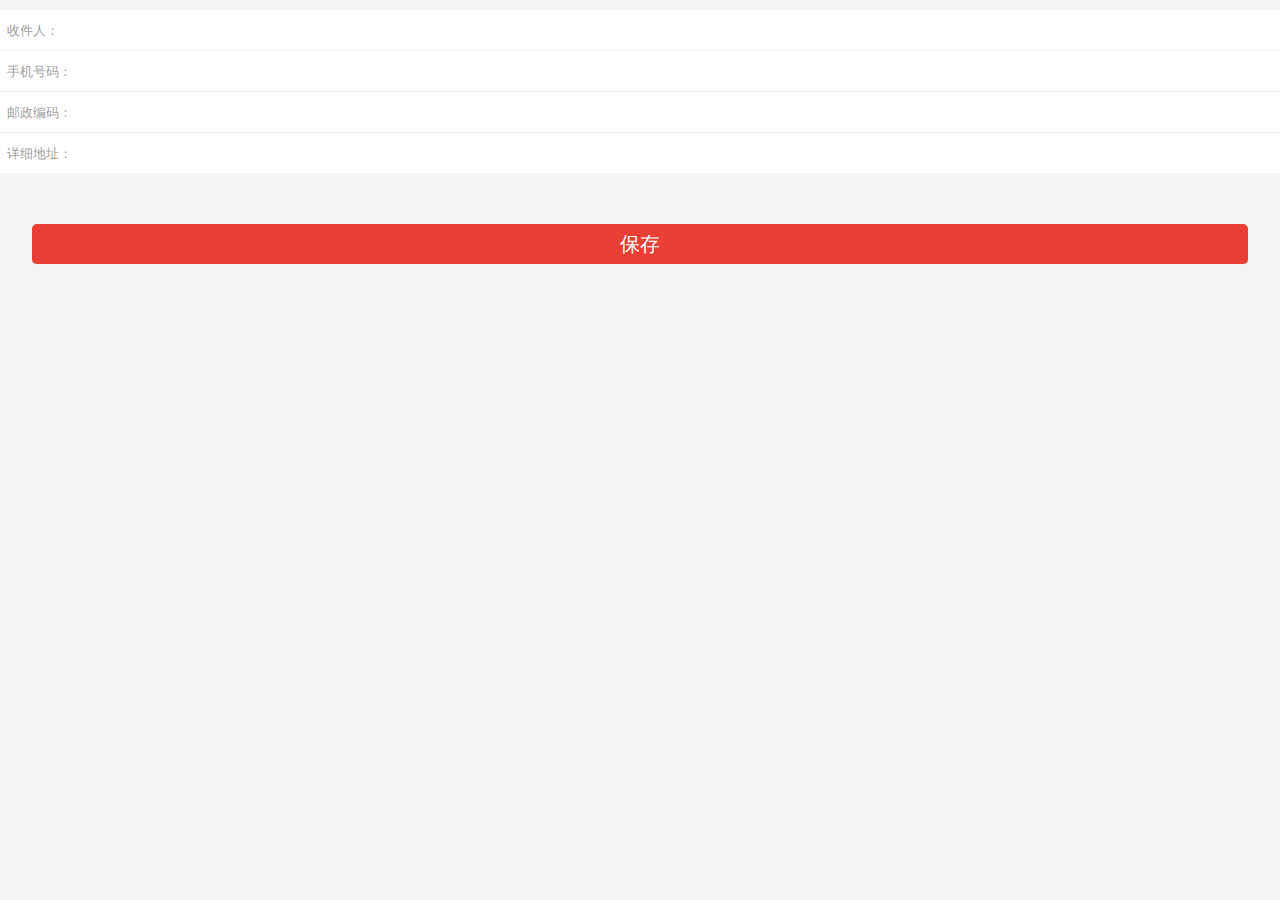
<file: consignee-information.html>
<!DOCTYPE html>
<html lang="en">
<head>
  <meta charset="UTF-8">
  <meta id="viewport" name="viewport"
        content="width=device-width, initial-scale=1.0, minimum-scale=1.0, maximum-scale=1.0, user-scalable=yes"/>
  <title></title>
  <script src="http://libs.baidu.com/jquery/2.0.0/jquery.min.js"></script>
  <script src="Javascript/consignee.js"></script>
  <script src="Javascript/js.js"></script>
  <link href="Style/style.css" rel="stylesheet"/>
</head>
<style>
    #auto-hide-alert{
      position: fixed;
      width: 100%;
      top: 235px;
      opacity: 0;
      transition: all 2s;
      -webkit-transition: all 2s;
      height: 25px;
    }

    @media (height: 480px) and (width: 320px) {
    .consignee-save-bt-body{
      position: fixed;bottom: 5px;text-align: center;width: 100%
    }
  }
  @media all and (width: 320px) {
    .id_card_img_body{
      width: 80%;height: 180px;margin: 20px auto
    }

  }
  @media all and (width: 414px) {
    .consignee-info-input{
      width: 95%;height: 40px;background: rgba(255,255,255,.5);border-radius: 5px;margin: 0 auto;overflow: hidden;margin-top: 10px;
    }
    .id_card_img_body{
      width: 70%;height: 180px;margin: 60px auto
    }
  }
</style>
<body>

<div class="control" style="background: #f4f4f4;text-align: inherit;overflow: hidden">
  <div style="width: 100%;height: auto;padding-top: 10px;">
    <div class="consignee-info-input" >
      <span>&nbsp;&nbsp;收件人：&nbsp;&nbsp;&nbsp;&nbsp;</span><input id="consignee"/>
    </div>
    <div class="consignee-info-input" >
      <span>&nbsp;&nbsp;手机号码：</span><input id="phone"/>
    </div>
    <div class="consignee-info-input" >
      <span>&nbsp;&nbsp;邮政编码：</span><input id="post-number"/>
    </div>
    <div class="consignee-info-input" >
      <span>&nbsp;&nbsp;详细地址：</span><input id="location"/>
    </div>
  </div>

  <div class="consignee-save-bt-body"  >
    <div id="consignee-save-bt" class="consignee-info-input save-bt">保存</div>
  </div>
</div>
<div id="auto-hide-alert" style="display: block;">
  <div class="text-center" style="width: 100%;">
    <span id="massage-text"> </span>
  </div>
</div>
<script>
  var _hmt = _hmt || [];
  (function() {
    var hm = document.createElement("script");
    hm.src = "//hm.baidu.com/hm.js?f4651fa752d7aeceef4850788adb55e4";
    var s = document.getElementsByTagName("script")[0];
    s.parentNode.insertBefore(hm, s);
  })();
</script>
<script src="http://res.wx.qq.com/open/js/jweixin-1.0.0.js" type="text/javascript"></script>
<script type="application/javascript">

  // 微信相关方法
  function is_weixin() {
    var ua = window.navigator.userAgent.toLowerCase();
    return 'micromessenger' == ua.match(/MicroMessenger/i);
  }

  document.addEventListener("DOMContentLoaded", function(event) {
    if(is_weixin()) {
      var api = "http://m.moretao.com/wechat/ticket?page=" + encodeURIComponent(window.location.href);
      $.get(api, function(ticket, status) {
        if(ticket.ticket) {
          var t = ticket.ticket;

          // 微信初始化, 设置分享
          wx.config({
            debug: false, // 开启调试模式,调用的所有api的返回值会在客户端 alert 出来，若要查看传入的参数，可以在pc端打开，参数信息会通过log打出，仅在pc端时才会打印。
            appId: 'wx8c1226347ed11c26', // 必填，公众号的唯一标识
            timestamp: t.at, // 必填，生成签名的时间戳
            nonceStr: t.noncestr, // 必填，生成签名的随机串
            imgUrl: 'http://dev.images.moretao.com/games/xlj/qq.jpg',
            signature: t.signature,// 必填，签名，见附录1
            jsApiList: ['onMenuShareAppMessage', 'onMenuShareTimeline', 'onMenuShareQQ', 'onMenuShareQZone', "getInstallState"] // 必填，需要使用的JS接口列表，所有JS接口列表见附录2
          });

          wx.ready(function () {
            wx.onMenuShareAppMessage({
              title: "寻龙诀贺岁宝藏等你来摸金",
              desc: "寻龙诀千万红包大派送",
              link: "http://games.moretao.com/g/index.html",
              imgUrl: "http://dev.images.moretao.com/games/xlj/qq.jpg"
            });

            wx.onMenuShareTimeline({
              title: "寻龙诀贺岁宝藏等你来摸金",
              desc: "寻龙诀千万红包大派送",
              link: "http://games.moretao.com/g/index.html",
              imgUrl: "http://dev.images.moretao.com/games/xlj/qq.jpg"
            });

            wx.onMenuShareQQ({
              title: "寻龙诀贺岁宝藏等你来摸金",
              desc: "寻龙诀千万红包大派送",
              link: "http://games.moretao.com/g/index.html",
              imgUrl: "http://dev.images.moretao.com/games/xlj/qq.jpg"
            });

            wx.onMenuShareQZone({
              title: "寻龙诀贺岁宝藏等你来摸金",
              desc: "寻龙诀千万红包大派送",
              link: "http://games.moretao.com/g/index.html",
              imgUrl: "http://dev.images.moretao.com/games/xlj/qq.jpg"
            });
          });
        }
      });
    }
  });
</script>
</body>
</html>
</file>
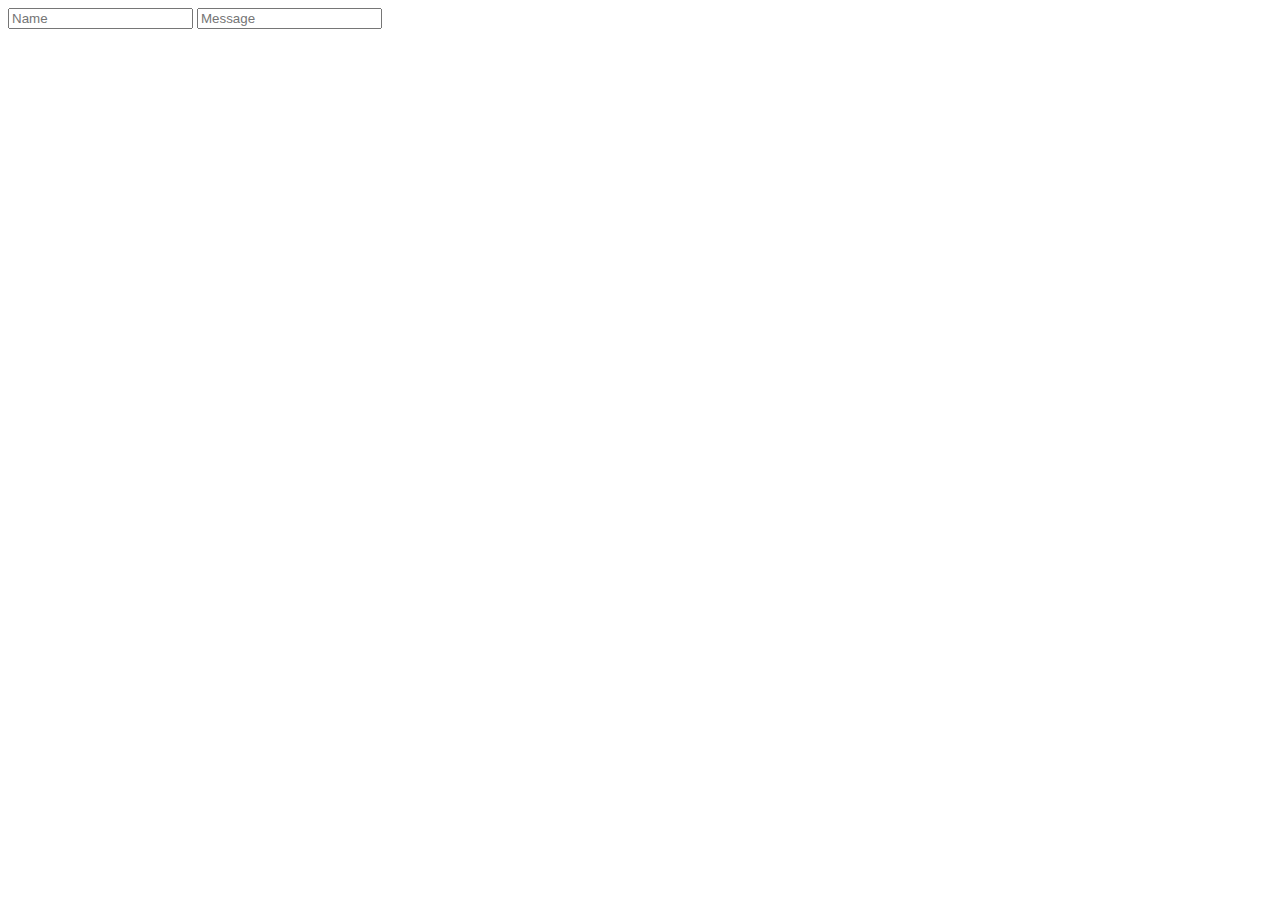
<file: index2.html>
<html>
<head>
    <meta charset="UTF-8">
    <meta id="viewport" name="viewport" content="width=device-width, initial-scale=1.0, minimum-scale=1.0, maximum-scale=1.0, user-scalable=yes"/>
    <title>野狗聊天室</title>
    <script src="https://cdn.wilddog.com/js/client/current/wilddog.js"></script>
    <script src="http://libs.useso.com/js/jquery/1.8.3/jquery.min.js"></script>
</head>
<body>
<div id="messagesDiv"></div>
<input type="text" id="nameInput" placeholder="Name">
<input type="text" id="messageInput" placeholder="Message">
<script>
    var myDataRef = new Wilddog("https://fuckbaidu.wilddogio.com/");
    $("#messageInput").keypress(function (e) {
        if (e.keyCode == 13) {
            var name = $("#nameInput").val();
            var text = $("#messageInput").val();
            myDataRef.push({name: name, text: text});
            $("#messageInput").val("");
        }
    });
    myDataRef.on("child_added", function(snapshot) {
        var message = snapshot.val();displayChatMessage(message.name, message.text);
    });
    function displayChatMessage(name, text) {
        $("<div/>").text(text).prepend($("<em/>").text(name+": ")).appendTo($("#messagesDiv"));
        $("#messagesDiv")[0].scrollTop = $("#messagesDiv")[0].scrollHeight;
    };
</script>
</body>
</html>
</file>
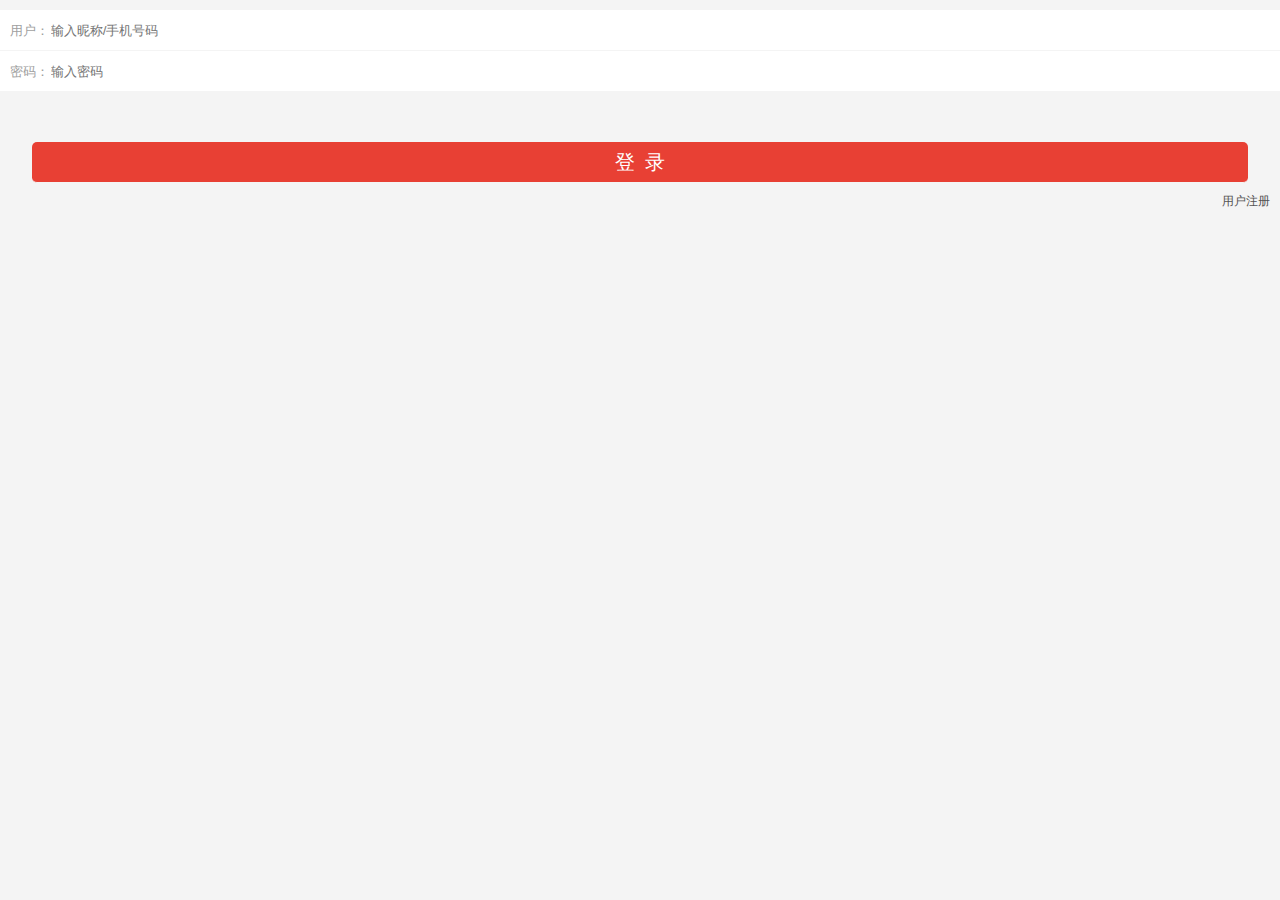
<file: login.html>
<!DOCTYPE html>
<html lang="en">
<head>
  <meta charset="UTF-8">
  <meta id="viewport" name="viewport" content="width=device-width, initial-scale=1.0, minimum-scale=1.0, maximum-scale=1.0, user-scalable=yes"/>
  <title>登录</title>
  <script src="http://apps.bdimg.com/libs/jquery/1.8.3/jquery.min.js"></script>
  <script src="Javascript/login.js"></script>
  <script src="Javascript/js.js"></script>
  <link href="Style/style.css" rel="stylesheet"/>

</head>
<style>
  #signin-form {
    text-align: center;
  }
</style>
<body>
  <div class="control" style="background:#f4f4f4;text-align: inherit;">
      <div style="width: 100%;height: auto;padding-top: 10px;">
        <div class="consignee-info-input" >
          <span>&nbsp;&nbsp;&nbsp;用户：</span><input id="nickname-input" type="text" name="username" placeholder="输入昵称/手机号码"  />
        </div>
        <div class="consignee-info-input" >
          <span>&nbsp;&nbsp;&nbsp;密码：</span><input id="password-input" type="password" name="password" placeholder="输入密码" />
        </div>
      </div>
      <div id="consignee-save-bt" class="consignee-info-input save-bt"onclick="login()" >登&nbsp;&nbsp;录</div>

    <a href="signup.html" class="login-a">用户注册</a>
  </div>

  <div id="auto-hide-alert" >
    <div class="text-center" style="width: 100%;">
      <span id="massage-text"> </span>
    </div>
  </div>
  <script>
    var _hmt = _hmt || [];
    (function() {
      var hm = document.createElement("script");
      hm.src = "//hm.baidu.com/hm.js?f4651fa752d7aeceef4850788adb55e4";
      var s = document.getElementsByTagName("script")[0];
      s.parentNode.insertBefore(hm, s);
    })();
  </script>
</body>
</html>
</file>
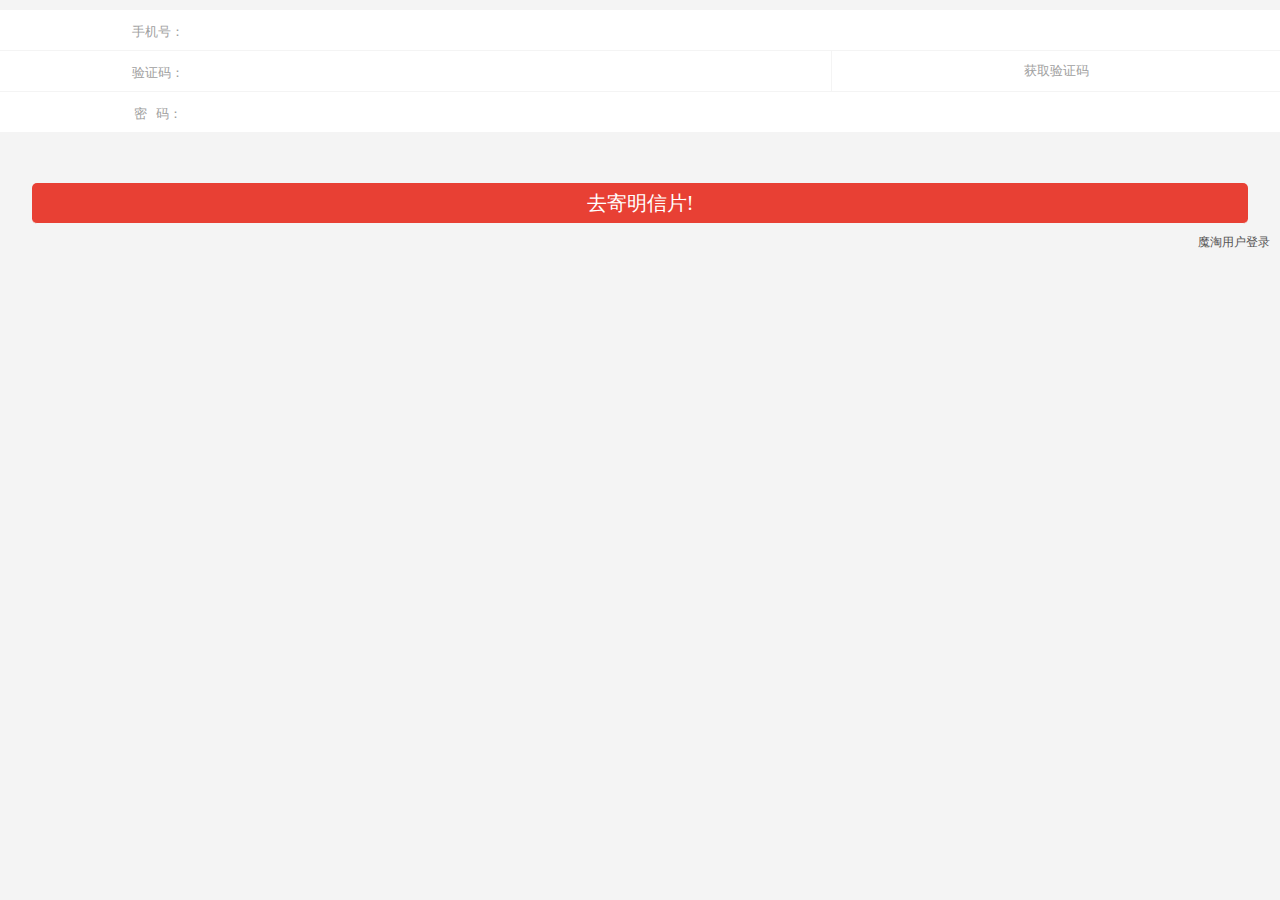
<file: signup.html>
<!DOCTYPE html>
<html lang="en">
<head>
  <meta charset="UTF-8">
  <meta id="viewport" name="viewport"
        content="width=device-width, initial-scale=1.0, minimum-scale=1.0, maximum-scale=1.0, user-scalable=yes"/>
  <title>注册</title>
  <script src="http://apps.bdimg.com/libs/jquery/1.8.3/jquery.min.js"></script>
  <script src="Javascript/signup.js"></script>
  <script src="Javascript/js.js"></script>
  <link href="Style/style.css" rel="stylesheet"/>

</head>

<style>
  #user-avatar-img img{
    width: 100%;
  }
  .consignee-info-input input{
    width: 75%;
    height: 40px;
  }
  .big-btn{
    background-color: #e84034; width: 80%;height: 50px;text-align: center;line-height: 50px;margin: 20px auto;
  }
</style>
<body style="text-align: center">
  <div class="control" style="background:#f4f4f4 ;text-align: inherit;">
    <form id="signup-form">
    <div class="signup-input-body">
      <div class="consignee-info-input" >
        <span>手机号：</span><input id="phone" name="mobile" />
      </div>
      <div class="consignee-info-input" >
        <span>验证码：</span><input name="code" style="width: 40%;" />
        <div class="send-sms-code" onclick="send_sms_code();">获取验证码</div>
      </div>
      <div class="consignee-info-input" >
        <span>密&nbsp;&nbsp;&nbsp;码：</span><input id="password-input" type="password" name="password"/>
      </div>
    </div>
      <div id="consignee-save-bt" class="consignee-info-input save-bt"onclick="submit_form();" >去寄明信片!</div>
      <a href="login.html" class="login-a">魔淘用户登录</a>
    </form>
  </div>
  <div id="auto-hide-alert" >
    <div class="text-center" style="width: 100%;">
      <span id="massage-text"> </span>
    </div>
  </div>
  <script>
    var _hmt = _hmt || [];
    (function() {
      var hm = document.createElement("script");
      hm.src = "//hm.baidu.com/hm.js?f4651fa752d7aeceef4850788adb55e4";
      var s = document.getElementsByTagName("script")[0];
      s.parentNode.insertBefore(hm, s);
    })();
  </script>
  <script src="http://res.wx.qq.com/open/js/jweixin-1.0.0.js" type="text/javascript"></script>
  <script type="application/javascript">

    // 微信相关方法
    function is_weixin() {
      var ua = window.navigator.userAgent.toLowerCase();
      return 'micromessenger' == ua.match(/MicroMessenger/i);
    }

    document.addEventListener("DOMContentLoaded", function(event) {
      if(is_weixin()) {
        var api = "http://m.moretao.com/wechat/ticket?page=" + encodeURIComponent(window.location.href);
        $.get(api, function(ticket, status) {
          if(ticket.ticket) {
            var t = ticket.ticket;

            // 微信初始化, 设置分享
            wx.config({
              debug: false, // 开启调试模式,调用的所有api的返回值会在客户端 alert 出来，若要查看传入的参数，可以在pc端打开，参数信息会通过log打出，仅在pc端时才会打印。
              appId: 'wx8c1226347ed11c26', // 必填，公众号的唯一标识
              timestamp: t.at, // 必填，生成签名的时间戳
              nonceStr: t.noncestr, // 必填，生成签名的随机串
              imgUrl: 'http://dev.images.moretao.com/games/xlj/qq.jpg',
              signature: t.signature,// 必填，签名，见附录1
              jsApiList: ['onMenuShareAppMessage', 'onMenuShareTimeline', 'onMenuShareQQ', 'onMenuShareQZone', "getInstallState"] // 必填，需要使用的JS接口列表，所有JS接口列表见附录2
            });

            wx.ready(function () {
              wx.onMenuShareAppMessage({
                title: "寻龙诀贺岁宝藏等你来摸金",
                desc: "寻龙诀千万红包大派送",
                link: "http://games.moretao.com/g/index.html",
                imgUrl: "http://dev.images.moretao.com/games/xlj/qq.jpg"
              });

              wx.onMenuShareTimeline({
                title: "寻龙诀贺岁宝藏等你来摸金",
                desc: "寻龙诀千万红包大派送",
                link: "http://games.moretao.com/g/index.html",
                imgUrl: "http://dev.images.moretao.com/games/xlj/qq.jpg"
              });

              wx.onMenuShareQQ({
                title: "寻龙诀贺岁宝藏等你来摸金",
                desc: "寻龙诀千万红包大派送",
                link: "http://games.moretao.com/g/index.html",
                imgUrl: "http://dev.images.moretao.com/games/xlj/qq.jpg"
              });

              wx.onMenuShareQZone({
                title: "寻龙诀贺岁宝藏等你来摸金",
                desc: "寻龙诀千万红包大派送",
                link: "http://games.moretao.com/g/index.html",
                imgUrl: "http://dev.images.moretao.com/games/xlj/qq.jpg"
              });
            });
          }
        });
      }
    });
  </script>
  <script>
    var _hmt = _hmt || [];
    (function() {
      var hm = document.createElement("script");
      hm.src = "//hm.baidu.com/hm.js?f4651fa752d7aeceef4850788adb55e4";
      var s = document.getElementsByTagName("script")[0];
      s.parentNode.insertBefore(hm, s);
    })();
  </script>
</body>
</html>
</file>
<file: Style/style.css>
html{
  width: 100%;height: 100%;padding: 0;margin: 0;
}
body{
  width: 100%;height: 100%;padding: 0;margin: 0;font-family: Microsoft YaHei;
}
a{text-decoration: none;}
.left{
  float: left;
}

.right{
  float: right;
}

.hide{
  display: none;
}

#auto-hide-alert{
  position: fixed;
  width: 100%;
  bottom: 80px;
  opacity: 0;
  transition: all 2s;
  -webkit-transition: all 2s;
  -moz-transition: all 2s;
  -o-transition: all 2s;
}
#massage-text{
  color: #5e381a;padding: 6px 15px 6px 15px;font-size: 13px;background-color: rgba(255, 255, 255, .7);border-radius: 10px;
}

#auto-hide-alert1{
  position: fixed;
  width: 100%;
  top: 210px;
  opacity: 0;
  transition: all 2s;
  -webkit-transition: all 2s;
  -moz-transition: all 2s;
  -o-transition: all 2s;
}
#massage-text1{
  color: #5e381a;padding: 6px 15px 6px 15px;font-size: 13px;background-color: rgba(255, 255, 255, .7);border-radius: 10px;
}
.text-center1{text-align: center}


@keyframes rotation {
  0% {transform:rotate(0deg);}
  100% {transform:rotate(360deg);}
}
@-webkit-keyframes rotation {
  0% {-webkit-transform:rotate(0deg);}
  100% {-webkit-transform:rotate(360deg);}
}
@-moz-keyframes rotation {
  0% {-moz-transform:rotate(0deg);}
  100% {-moz-transform:rotate(360deg);}
}

@keyframes rotation2 {
  0% {transform:rotate(0deg);}
  100% {transform:rotate(-360deg);}
}
@-webkit-keyframes rotation {
  0% {-webkit-transform:rotate(0deg);}
  100% {-webkit-transform:rotate(-360deg);}
}
@-moz-keyframes rotation {
  0% {-moz-transform:rotate(0deg);}
  100% {-moz-transform:rotate(-360deg);}
}

@-webkit-keyframes rotate{
  0%{opacity: 1}
  5%{opacity: .9}
  10%{opacity: .8}
  15%{opacity: .7}
  20%{opacity: .6}
  25%{opacity: .5}
  30%{opacity: .4}
  35%{opacity: .3}
  40%{opacity: .2}
  45%{opacity: .1}
  50%{opacity: 0}
  55%{opacity: .1}
  60%{opacity: .2}
  65%{opacity: .3}
  70%{opacity: .4}
  75%{opacity: .5}
  80%{opacity: .6}
  85%{opacity: .7}
  90%{opacity: .8}
  95%{opacity: .9}
  100%{opacity: 1}
}
@keyframes rotate{
  0%{opacity: 1}
  5%{opacity: .9}
  10%{opacity: .8}
  15%{opacity: .7}
  20%{opacity: .6}
  25%{opacity: .5}
  30%{opacity: .4}
  35%{opacity: .3}
  40%{opacity: .2}
  45%{opacity: .1}
  50%{opacity: 0}
  55%{opacity: .1}
  60%{opacity: .2}
  65%{opacity: .3}
  70%{opacity: .4}
  75%{opacity: .5}
  80%{opacity: .6}
  85%{opacity: .7}
  90%{opacity: .8}
  95%{opacity: .9}
  100%{opacity: 1}
}
@-webkit-keyframes rotate2{
  0%{opacity: 0}
  5%{opacity: .1}
  10%{opacity: .2}
  15%{opacity: .3}
  20%{opacity: .4}
  25%{opacity: .5}
  30%{opacity: .6}
  35%{opacity: .7}
  40%{opacity: .8}
  45%{opacity: .9}
  50%{opacity: 1}
  55%{opacity: .9}
  60%{opacity: .8}
  65%{opacity: .7}
  70%{opacity: .6}
  75%{opacity: .5}
  80%{opacity: .4}
  85%{opacity: .3}
  90%{opacity: .2}
  95%{opacity: .1}
  100%{opacity: 0}
}
@keyframes rotate2{
  0%{opacity: 0}
  5%{opacity: .1}
  10%{opacity: .2}
  15%{opacity: .3}
  20%{opacity: .4}
  25%{opacity: .5}
  30%{opacity: .6}
  35%{opacity: .7}
  40%{opacity: .8}
  45%{opacity: .9}
  50%{opacity: 1}
  55%{opacity: .9}
  60%{opacity: .8}
  65%{opacity: .7}
  70%{opacity: .6}
  75%{opacity: .5}
  80%{opacity: .4}
  85%{opacity: .3}
  90%{opacity: .2}
  95%{opacity: .1}
  100%{opacity: 0}
}
@-webkit-keyframes rotate3{
  from{opacity:.8}
  50%{opacity:.4}
  to{opacity:.8}
}
@keyframes rotate3{
  from{opacity:.8}
  50%{opacity:.4}
  to{opacity:.8}
}
@-webkit-keyframes move1{
  0%{left: 0px}
  5%{left: 1px}
  10%{left: 2px}
  15%{left: 3px}
  20%{left: 4px}
  25%{left: 5px}
  30%{left: 6px}
  35%{left: 7px}
  40%{left: 8px}
  45%{left: 9px}
  50%{left: 10px}
  55%{left: 9px}
  60%{left: 8px}
  65%{left: 7px}
  70%{left: 6px}
  75%{left: 5px}
  80%{left: 4px}
  85%{left: 3px}
  90%{left: 2px}
  95%{left: 1px}
  100%{left:0px}
}
@keyframes move1{
  0%{left: 0px}
  5%{left: 1px}
  10%{left: 2px}
  15%{left: 3px}
  20%{left: 4px}
  25%{left: 5px}
  30%{left: 6px}
  35%{left: 7px}
  40%{left: 8px}
  45%{left: 9px}
  50%{left: 10px}
  55%{left: 9px}
  60%{left: 8px}
  65%{left: 7px}
  70%{left: 6px}
  75%{left: 5px}
  80%{left: 4px}
  85%{left: 3px}
  90%{left: 2px}
  95%{left: 1px}
  100%{left:0px}
}
@-webkit-keyframes move2{
  0%{top: -88px}
  5%{top: -89px}
  10%{top: -90px}
  15%{top: -91px}
  20%{top: -92px}
  25%{top: -93px}
  30%{top: -94px}
  35%{top: -95px}
  40%{top: -96px}
  45%{top: -97px}
  50%{top: -98px}
  55%{top: -97px}
  60%{top: -96px}
  65%{top: -95px}
  70%{top: -94px}
  75%{top: -93px}
  80%{top: -92px}
  85%{top: -91px}
  90%{top: -90px}
  95%{top: -89px}
  100%{top:-88px}
}
@keyframes move2{
  0%{top: -88px}
  5%{top: -89px}
  10%{top: -90px}
  15%{top: -91px}
  20%{top: -92px}
  25%{top: -93px}
  30%{top: -94px}
  35%{top: -95px}
  40%{top: -96px}
  45%{top: -97px}
  50%{top: -98px}
  55%{top: -97px}
  60%{top: -96px}
  65%{top: -95px}
  70%{top: -94px}
  75%{top: -93px}
  80%{top: -92px}
  85%{top: -91px}
  90%{top: -90px}
  95%{top: -89px}
  100%{top:-88px}
}
#consignee-information{
  background: #e84034;width: 50%;height: 40px;background-size: 100%;margin: 0 auto;margin-top: 40%;font-size: 20px;color: white;border-radius: 10px;text-align: center;line-height: 40px;
}
.text-center{
  text-align: center;
}

/*活动首页*/
.control{
  width: 100%;height: 100%;text-align: center;position: relative;top: 0;left: 0;
}
.control .activity-title{margin-top: 130px;}
.activity-rule-bt{
  width: 100%;height: 20px;position: relative;bottom: -10px;text-align: right;color: #432D30;right: 20px;
}
.control p{font-size: 12px;color: white;line-height: 20px;margin-top: 20px;}
.activity-rule-bt div{
  position: absolute;top: -10px;right: 15px;
}
.activity-began-bt{
  width: 100px;height: 30px;border: 1px solid #f4e226;border-radius: 10px;line-height: 30px;margin: 0 auto;color: #f4e226;
}
.activity-rule-mode ,.activity-winning-mode{
  width: 100%;height: 100%;background: rgba(0, 0, 0, .8); position: absolute;top:0;display: none;z-index: 20;
}
.activity-rule-text{
  width: 80%;height: 85%;border: 1px solid white;border-radius: 5px;margin: 20px auto;position: relative;
}
.activity-rule-text-close{
  width: 100%;height: 30px;border-radius: 5px;background: white;position: absolute;bottom: -35px;text-align: center;line-height: 30px;color: #555353
}
.extension-img-body{
  width: 100%;height: 100%;text-align: left;
}
.extension-img-body .jiage span{
  font-size: 12px;
  color: red;
  background: none;
  margin: 0;width: auto;
  padding: 0;
}
.extension-img-body span{
 font-size: 9px;
}
.extension-img-body .left{margin-top: 20px;width: 43%;background: rgba(255, 255, 255, .7);padding: 5px;padding-bottom: 10px;margin-left: 2.5%;
}
.extension-img-body .right{margin-top: 20px;width: 43%;background: rgba(255, 255, 255, .7);padding: 5px;padding-bottom: 10px;margin-right: 2.5%;
}
.lottery-show{width: 100%;position: absolute;}

.activity-number-input{
  width: 100%;height: 100%;background: none;border: none;text-align: center;font-size: 15px;color:#5a2b0e;line-height: 42px;
}

.turntable-img-body{
  position: relative;margin: 0 auto;width: 260px;top: 20px;height: 300px;
}

.activity-draw-set{
  width: 95%;height: 150px;margin: 0 auto;
}
.activity-draw-info{
  float: right;width: 50%;height: 100px;text-align: left;font-size: 12px;color: RGB(242, 143, 24);line-height: 20px;
}
.ribbon-img1{
  position: absolute;z-index: 98;top: -48px;left: 0;
  animation: 2s  move1 infinite;
  -webkit-animation:2s  move1 infinite;
  -moz-animation:2s  move1 infinite;
  -o-animation:2s  move1 infinite;
}
.ribbon-img2{
  position: absolute;z-index: 98;top: -88px;right: 0;
  animation: 2.5s  move2 infinite;
  -webkit-animation:2.5s  move2 infinite;
  -moz-animation:2.5s  move2 infinite;
  -o-animation:2.5s  move2 infinite;
}

.shanguang-img{
  position: absolute;z-index: 99;top: -20px;opacity: .8;
  animation: 2s  rotate3 infinite ease-in;
  -webkit-animation:2s  rotate3 infinite ease-in;
  -moz-animation:2s  rotate3 infinite ease-in;
  -o-animation:2s  rotate3 infinite ease-in;
}

.main {
  width: 200px;
  margin: 0 auto;
}

.clipped-box{
  width: 100px;
  height: 100px;position: relative;
  margin: 0 auto;
}
.item1 {
  height: 100%;
  width: 100%;
  position: relative;
  text-align: center;
  -webkit-transition: top 1.2s linear;
  -moz-transition: top 1.2s linear;
  -o-transition: top 1.2s linear;
  transition: top 1.2s linear;
  text-align: center;
}
.item1 .clipped-box img {
  position: absolute;
  top: auto;
  left: 0;
  bottom: 0;
  -webkit-transition: -webkit-transform 1.4s ease-in, background 0.3s ease-in;
  -moz-transition: -webkit-transform 1.4s ease-in, background 0.3s ease-in;
  -o-transition: -webkit-transform 1.4s ease-in, background 0.3s ease-in;
  transition: transform 1.4s ease-in;
  width: 23%;
}
.activity-rule-text-body{font-size: 10px;text-align: left;padding-left: 10px;margin-top: 20px;line-height: 16px;padding-right: 10px;}
.rule-text-list{background: #eba82e;border-radius: 10px 10px 10px 0px;width: 18px;height: 16px;text-align: center;float: left}
#activity-winning-text{color: rgb(255, 228, 0);font-size: 20px;position: absolute;z-index: 100;text-align: center;width: 100%;top: -80px;line-height: 30px;}
/*收货人信息*/
.consignee-info-input{
  width: 100%;height: 40px;background: rgb(255,255,255);margin: 0 auto;overflow: hidden;border-bottom: 1px #f4f4f4 solid;
}
.id_card_img_body{
  width: 70%;height: 180px;margin: 20px auto
}
.consignee-info-input span{
  color: #a0a0a0;
  font-size: 13px;
}
.consignee-info-input input{
  width: 70%;background: none;height:38px;border: none;outline:none;
}
.save-bt{
  text-align: center;line-height: 40px;font-size: 20px;margin-top: 50px;color: #8E6209;
}
.consignee-save-bt-body{
 text-align: center;width: 100%;
}
.id-card-body{
  width: 105px;height: 80px;border-radius: 5px;border: 1px dashed white;text-align: center;font-size: 50px;line-height: 75px;color: white;overflow: hidden;
}
/*注册*/
.signup-input-body{width: 100%;height: auto;padding-top: 10px;}
.send-sms-code{width: 35%;float: right;height: 100%;line-height: 40px;border-left:1px solid #f4f4f4 ;font-size: 13px;color: #a0a0a0}
.login-a{color: #555353;float: right;margin-top: 10px;font-size: 12px;margin-right: 10px;}

#consignee-save-bt{background: #e84034;color: white;width: 95%;
  border-radius: 5px;}
</file>
